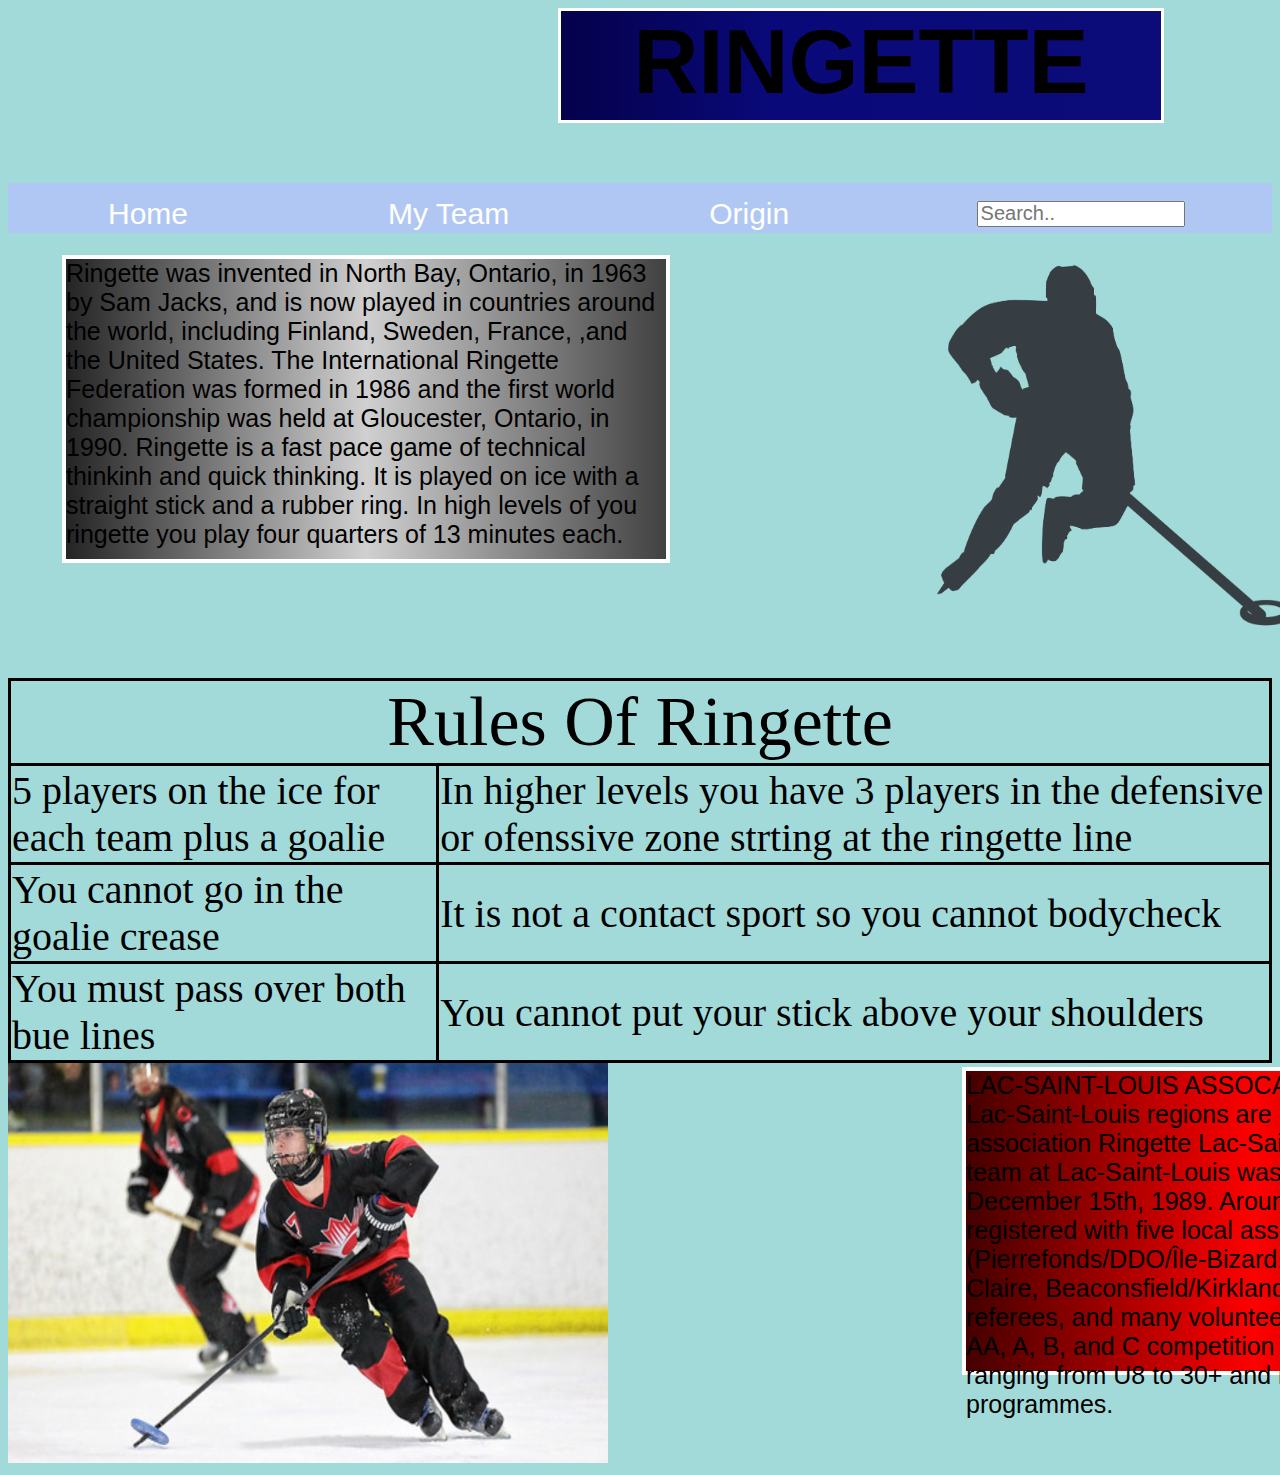
<file: index.html>
<!DOCTYPE html>
<html lang="en">
    <head>
        <title>RINGETTE</title>
        <link rel="stylesheet" href="styles.css">
    </head>
    <body>
        <h1 class="title">RINGETTE</h1>
    
    </body>
    <ul class="List">
        <li><a href="index.html">Home</a></li>
        <li><a href="http://127.0.0.1:5502/index2.html">My Team</a></li>
        <li><a href="index3.html">Origin</a></li>
        <li><a href="index4.html">Personal Experience</a></li>
        <input class="search" type="text" placeholder="Search..">
    </ul>

    <img class="image" src="ringette-corrected-01.png" alt="Ringette Player">  
    <p class="p">
        Ringette was invented in North Bay, Ontario, in 1963 by Sam Jacks, and is now played in countries 
        around the world, including Finland, Sweden, France, ,and the United States. The International 
        Ringette Federation was formed in 1986 and the first world championship was held at Gloucester, 
        Ontario, in 1990. Ringette is a fast pace game of technical thinkinh and quick thinking. It is played 
        on ice with a straight stick and a rubber ring. In high levels of you ringette you play four quarters of 
        13 minutes each. 

    </p>
    <table class="invoice-table">
       
        <tr>
            <td class="Ringette" colspan="2">Rules Of Ringette</td>
        
        </tr>
        
         <tbody>
        <tr>
            <td>5 players on the ice for each team plus a goalie</td>
            <td>In higher levels you have 3 players in the defensive or ofenssive zone strting at the ringette line</td>
           
        </tr>
        <tr>
            <td>You cannot go in the goalie crease</td>
            <td>It is not a contact sport so you cannot bodycheck</td>
            
        </tr>
        <tr>
            <td>You must pass over both bue lines</td>
            <td>You cannot put your stick above your shoulders</td>
          
        </tr>
        </tbody>

    </table>

    <img class="image2" src="kellyft.webp" alt="Ringette Players">

    <p class="p2">
        <head>LAC-SAINT-LOUIS ASSOCAION</head>
        The Sud-Ouest and Lac-Saint-Louis regions are served by the regional association Ringette Lac-Saint-Louis.
The ringette team at Lac-Saint-Louis was formally founded on December 15th, 1989. Around 1,200 players are registered with five local associations (Pierrefonds/DDO/Île-Bizard, St-Laurent, Pointe-Claire, Beaconsfield/Kirkland, and 4-Cités), 25 referees, and many volunteers.
Our associations offer AA, A, B, and C competition levels with divisions ranging from U8 to 30+ and numerous learn-to-skate programmes.
    </p>
</html>
</file>
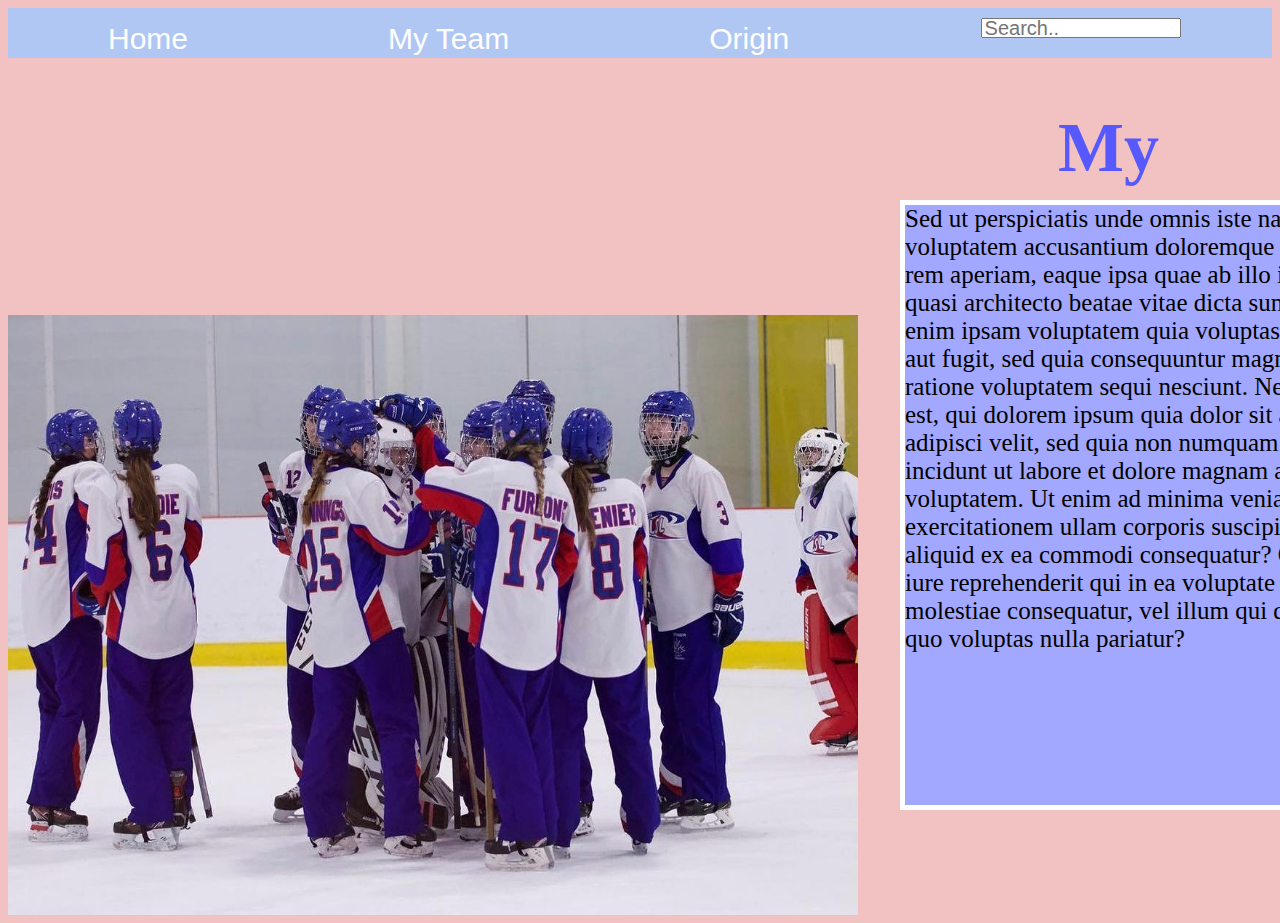
<file: index2.html>
<html lang="en">
<head>
    <title>My team</title>
</head>
<link rel="stylesheet" href="styles2.css">
</body>
<ul class="List">
    <li><a href="index.html">Home</a></li>
    <li><a href="http://127.0.0.1:5502/index2.html">My Team</a></li>
    <li><a href="index3.html">Origin</a></li>
    <li><a href="index4.html">Personal Experince</a></li>
    <input class="search" type="text" placeholder="Search..">
</ul>
<h1 class="h1">My Team</h1>
<p class="p">
    Sed ut perspiciatis unde omnis iste natus error sit voluptatem accusantium doloremque laudantium, 
    totam rem aperiam, eaque ipsa quae ab illo inventore veritatis et quasi architecto beatae vitae dicta sunt explicabo. 
    Nemo enim ipsam voluptatem quia voluptas sit aspernatur aut odit aut fugit, sed quia consequuntur magni dolores eos qui ratione 
    voluptatem sequi nesciunt. Neque porro quisquam est, qui dolorem ipsum quia dolor sit amet, consectetur, adipisci velit, sed 
    quia non numquam eius modi tempora incidunt ut labore et dolore magnam aliquam quaerat voluptatem. Ut enim ad minima veniam, 
    quis nostrum exercitationem ullam corporis suscipit laboriosam, nisi ut aliquid ex ea commodi consequatur? Quis autem vel eum 
    iure reprehenderit qui in ea voluptate velit esse quam nihil molestiae consequatur, vel illum qui dolorem eum fugiat 
    quo voluptas nulla pariatur?

</p>
<img class="image" src="d8eaf4e537a90fc98db920d458150b99.jpg" alt=" my team photo">
</html>
</file>
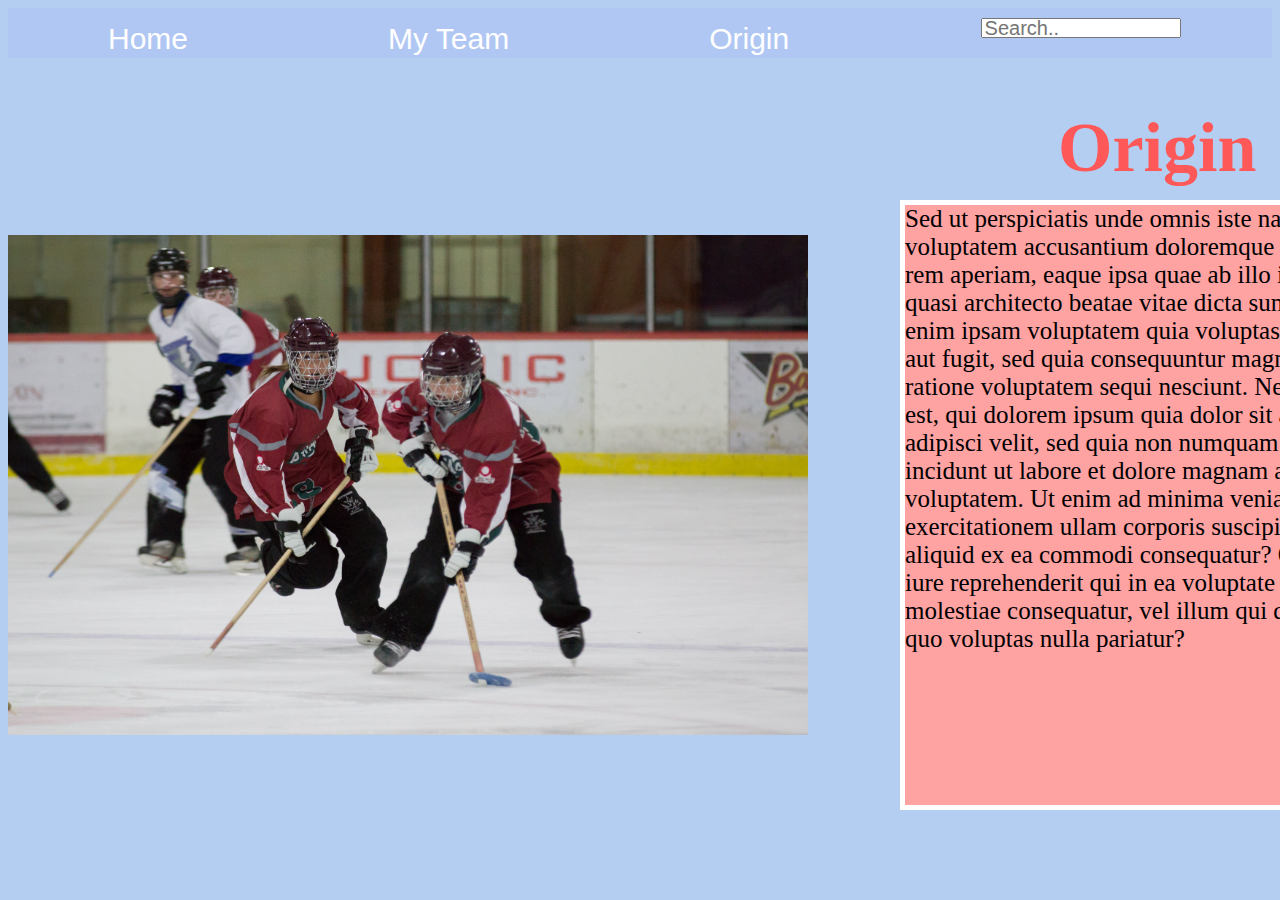
<file: index3.html>
<html lang="en">
<head>
    <title>Origin</title>
</head>
<link rel="stylesheet" href="styles3.css">
</body>
<ul class="List">
    <li><a href="index.html">Home</a></li>
    <li><a href="http://127.0.0.1:5502/index2.html">My Team</a></li>
    <li><a href="index3.html">Origin</a></li>
    <li><a href="index4.html">Personal Experince</a></li>
    <input class="search" type="text" placeholder="Search..">
</ul>
<h1 class="h1">Origin</h1>
<p class="p">
    Sed ut perspiciatis unde omnis iste natus error sit voluptatem accusantium doloremque laudantium, 
    totam rem aperiam, eaque ipsa quae ab illo inventore veritatis et quasi architecto beatae vitae dicta sunt explicabo. 
    Nemo enim ipsam voluptatem quia voluptas sit aspernatur aut odit aut fugit, sed quia consequuntur magni dolores eos qui ratione 
    voluptatem sequi nesciunt. Neque porro quisquam est, qui dolorem ipsum quia dolor sit amet, consectetur, adipisci velit, sed 
    quia non numquam eius modi tempora incidunt ut labore et dolore magnam aliquam quaerat voluptatem. Ut enim ad minima veniam, 
    quis nostrum exercitationem ullam corporis suscipit laboriosam, nisi ut aliquid ex ea commodi consequatur? Quis autem vel eum 
    iure reprehenderit qui in ea voluptate velit esse quam nihil molestiae consequatur, vel illum qui dolorem eum fugiat 
    quo voluptas nulla pariatur?

</p>
<img class="image" src="Atlantic_Attack_Ringette_Team.jpg" alt="Two ringette players">
</html>
</file>
<file: styles.css>
.title {
    margin-top: 0;
    border: 3px solid white;
    display: inline-block;
    width: 600px;
    height: 109px;
    position: relative;
    top: 0px; 
    left: 550px;  
    text-align: center;
    background: rgb(5,1,75);
    background: linear-gradient(90deg, rgba(5,1,75,1) 0%, rgba(9,9,121,1) 35%, rgba(11,11,122,1) 100%);
    color: rgb(0, 0, 0);
    font-size: 90px;
    font-family: Verdana, Geneva, Tahoma, sans-serif;
   
}

body{
  background-color: rgb(162, 218, 218);
}

 .List{
    list-style-type: none;
    margin: 0;
    padding: 0;
    overflow: hidden; 
    background-color: rgb(177, 199, 243);
    height: 50px;
    text-align: center;
    font-size: 30px;
    font-family: Verdana, Geneva, Tahoma, sans-serif;
}
  
  li {
    float: left;
  }
  
  li a {
    display: block;
    color: white;
    text-align: center;
    padding: 14px 100px;
    text-decoration: none;
  
  }
  

  li a:hover {
    background-color: #111;
  }
  .search{
    width: 200px;
    height: 20px;
    position: relative;
    top: 10px;
    font-size: 20px;
  }
  .image{
    height: 400px;
    width: 400px;
    left: 900px;
    position: relative;
  }
    .p{
      margin-top: 0;
      border: 4px solid white;
      display: inline-block;
      width: 600px;
      height: 300px;
      position: relative;
      font-size: 25px;
      font-weight: lighter;
      right: 350px;
      font-family: 'Franklin Gothic Medium', 'Arial Narrow', Arial, sans-serif;
     bottom: 90px;
     background: rgb(36,36,36);
      background: linear-gradient(90deg, rgba(36,36,36,1) 0%, rgba(209,208,208,1) 50%, rgba(65,65,65,1) 100%);
     
    }

    table, tr, td {
      border: solid;
      border-collapse: collapse;
      font-size: 40px;
      
    }
    .Ringette{
      text-align: center;
      font-size: 70px;

  }
  .image2{
    height: 400px;
    width: 600px;
    

}
.p2{
  margin-top: 0;
      border: 4px solid white;
      display: inline-block;
      width: 600px;
      height: 300px;
      position: relative;
      font-size: 25px;
      font-weight: lighter;
      left: 350px;
      font-family: 'Franklin Gothic Medium', 'Arial Narrow', Arial, sans-serif;
     bottom: 50px;
     background: rgb(68,0,0);
     background: linear-gradient(90deg, rgba(68,0,0,1) 0%, rgba(255,0,0,1) 48%, rgba(68,0,0,1) 100%);

}
</file>
<file: styles2.css>
body{
  background-color: rgb(242, 193, 193);
}
.List{
  list-style-type: none;
  margin: 0;
  padding: 0;
  overflow: hidden; 
  background-color: rgb(177, 199, 243);
  height: 50px;
  text-align: center;
  font-size: 30px;
  font-family: Verdana, Geneva, Tahoma, sans-serif;
}

li {
  float: left;
}

li a {
  display: block;
  color: white;
  text-align: center;
  padding: 14px 100px;
  text-decoration: none;

}


li a:hover {
  background-color: #111;
}
.search{
  width: 200px;
  height: 20px;
  position: relative;
  top: 10px;
  font-size: 20px;
}
.p{
        
    margin-top: 0;
      border: 5px solid white;
      display: inline-block;
      width: 600px;
      height: 600px;
      top: 200px;
      left: 900px;
      position: absolute;
      font-size: 25px;
      font-weight: lighter;
      font-family: Cambria, Cochin, Georgia, Times, 'Times New Roman', serif;
     bottom: 90px;
     background: rgb(162, 167, 255);
      
     
       
      }       
      
      .h1{
        color: rgb(88, 88, 255);
        margin-left: 1050px;
        margin-top: 50px;
        font-size: 70px;
      }
    .image{
      width: 850px;
      height: 600px;
    }
</file>
<file: styles3.css>
body{
  background-color: rgb(179, 206, 241);
}
.List{
    list-style-type: none;
    margin: 0;
    padding: 0;
    overflow: hidden; 
    background-color: rgb(177, 199, 243);
    height: 50px;
    text-align: center;
    font-size: 30px;
    font-family: Verdana, Geneva, Tahoma, sans-serif;
}
  
  li {
    float: left;
  }
  
  li a {
    display: block;
    color: white;
    text-align: center;
    padding: 14px 100px;
    text-decoration: none;
  
  }
  

  li a:hover {
    background-color: #111;
  }
  .search{
    width: 200px;
    height: 20px;
    position: relative;
    top: 10px;
    font-size: 20px;
  }
  .p{
        
    margin-top: 0;
      border: 5px solid white;
      display: inline-block;
      width: 600px;
      height: 600px;
      top: 200px;
      left: 900px;
      position: absolute;
      font-size: 25px;
      font-weight: lighter;
      font-family: Cambria, Cochin, Georgia, Times, 'Times New Roman', serif;
     bottom: 90px;
     background: rgb(255, 162, 162);
      
     
       
      }       
      
      .h1{
        color: rgb(255, 88, 88);
        margin-left: 1050px;
        margin-top: 50px;
        font-size: 70px;
      }
    .image{
      width: 800px;
      height: 500px;
    }
</file>
